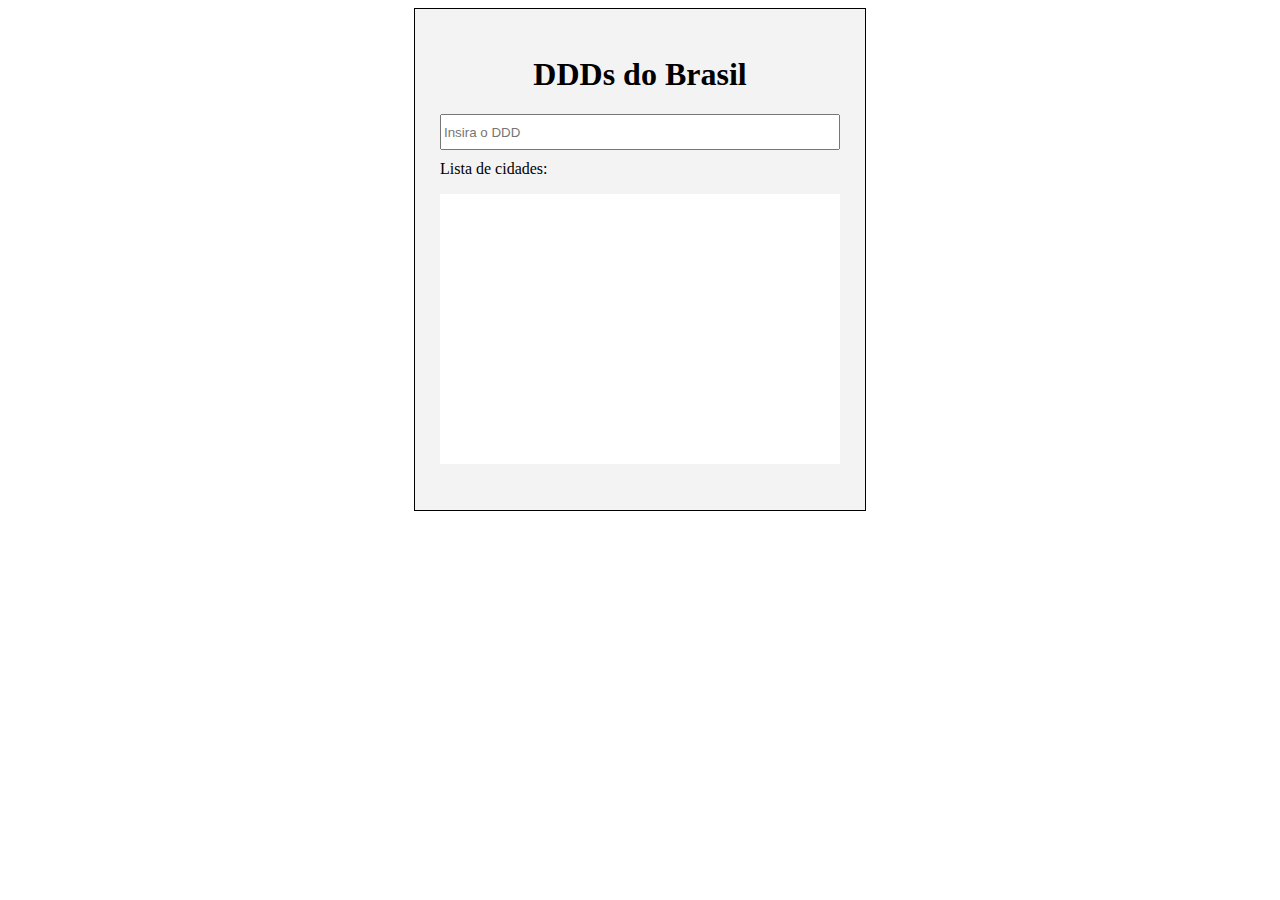
<file: docs/index.html>
<!DOCTYPE html>
<html>
<head>
	<style type="text/css">
		.content {
			max-width: 400px;
			max-height: 600px;
			margin: auto;
			background: #f3f3f3;
			height: 450px;
			padding: 2%;
			border: 1px solid;
		}

		.content h1 {
			text-align: center;

		}

		input[type=number] {
			width: 98%;
			height: 30px;
			margin-bottom: 10px;
			-moz-appearance: textfield;
		}

		ul {
			list-style-type: none;
			padding: 10px;
			height: 250px;
			background: #fff;
			overflow-y: auto;
		}

		li {
			height: 40px;
			margin: 15px 0 15px 0;
			border-bottom: 1px solid;
		}

		input::-webkit-outer-spin-button,
		input::-webkit-inner-spin-button {
			-webkit-appearance: none;
			margin: 0;
		}

	</style>
</head>

<body>
	<div class='content'>
		<div class="row">
			<div class="col-12">
				<h1> DDDs do Brasil </h1>
				<input type="number" min="0" id='ddd' placeholder="Insira o DDD"/>
			</div>
		</div>
		<div class="row">
			<div class="col-12">
				<div class="to-do-list-box">
					<label>Lista de cidades:</label>
					<ul id="cityList">
					</ul>
				</div>
			</div>
		</div>
	</div>
	<script type="text/javascript">
		const ul = document.getElementById("cityList");
		const input = document.getElementById('ddd');

		input.addEventListener("input", buscaDadosApi);
		function buscaDadosApi(evento) {
			fetch(`https://brasilapi.com.br/api/ddd/v1/${evento.target.value}`)
				.then(resposta => resposta.json())
				.then(preencheLista)
				.catch(requestError);
		}

		function requestError({ message }) {
			ul.replaceChildren(createItemEl(message));
		}

		function preencheLista(dados) {
			if (dados.cities) {
				const items = dados.cities.map(createItemEl);
				if (items.length) return ul.replaceChildren(...items);
			}

			requestError(dados)
		}

		function createItemEl(itemValue) {
			const li = document.createElement("li");
			li.innerText = itemValue;
			return li;
		}
	</script>
</body>
</html>
</file>
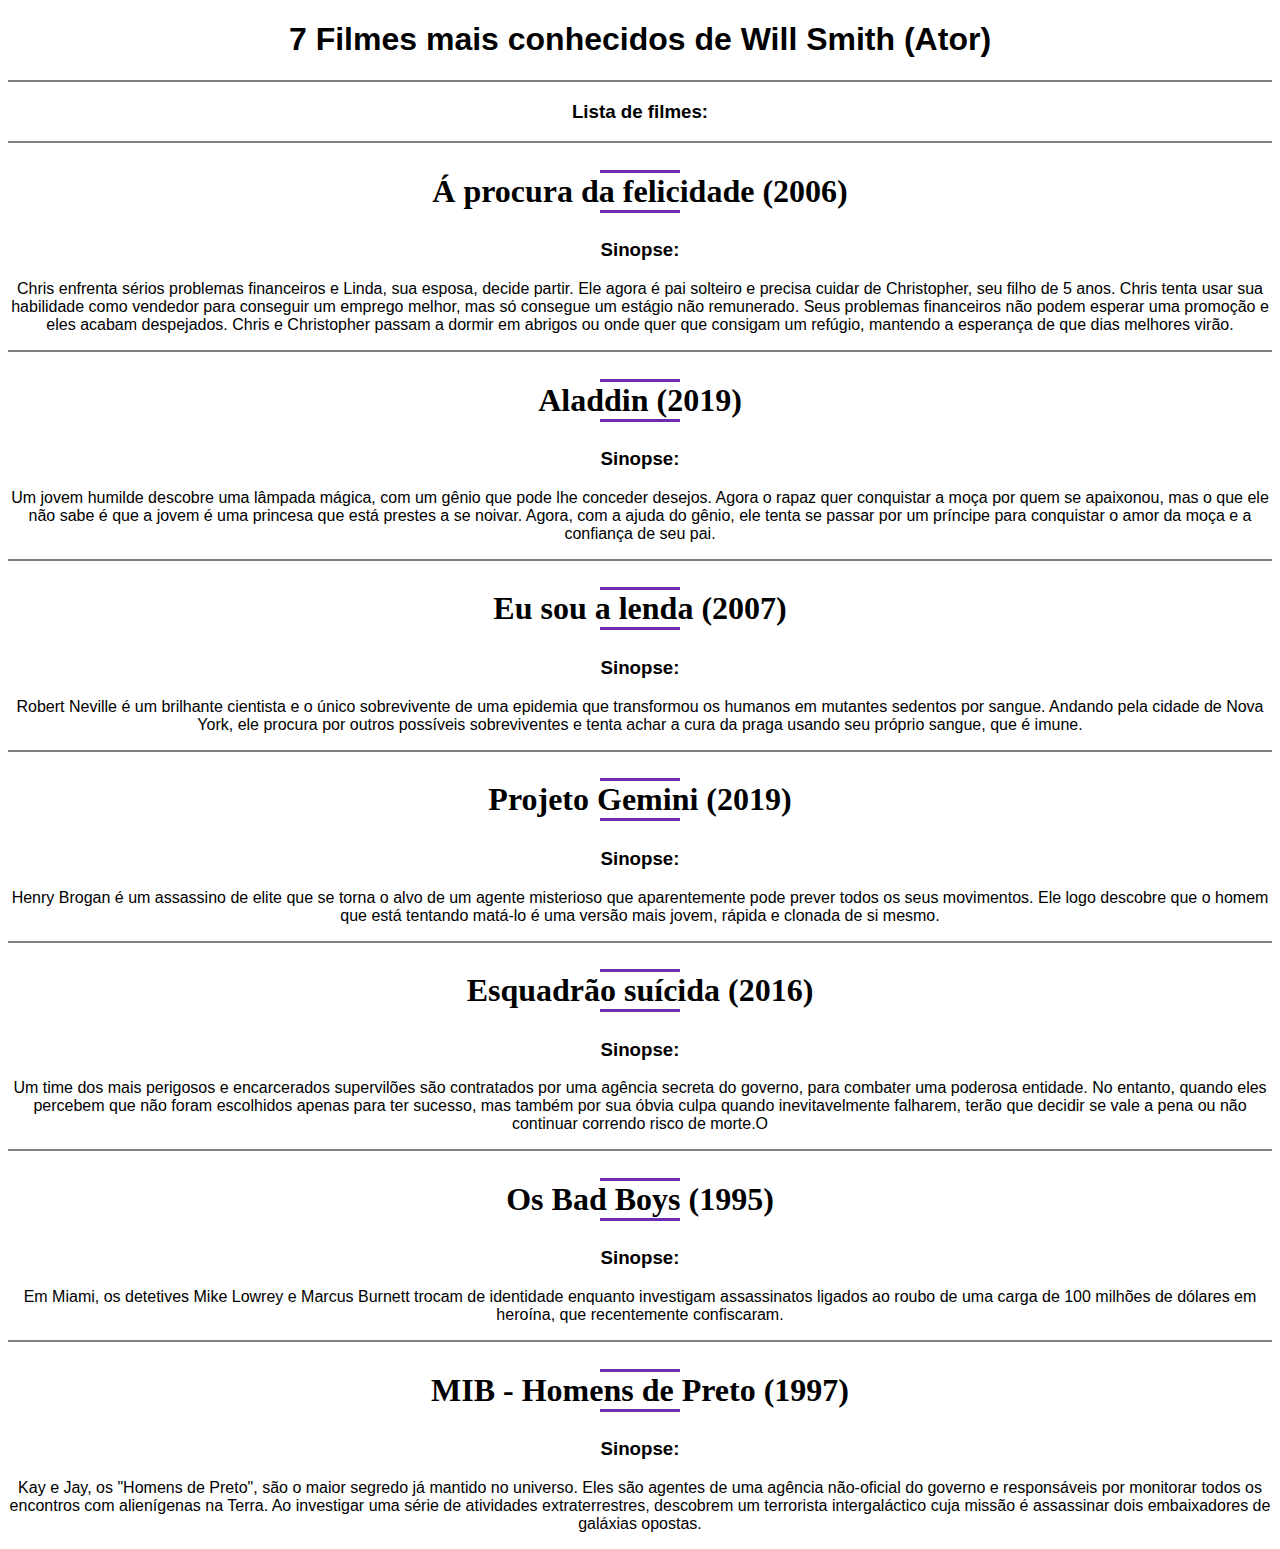
<file: sumário/index.html>
<!DOCTYPE html>
<html>
<head>
	<meta charset="utf-8">
	<title>Tarefa</title>
	<link rel='icon' type'image/jpg' href="877708424236916746.png">
	<script type="text/javascript" src="script.js"></script>
	<link rel="stylesheet" type="text/css" href="styles.css">
</head>
	<body>
		<div class="bg" id="maindiv">
			<h1>7 Filmes mais conhecidos de Will Smith (Ator)</h1>
			<hr>
			<h3>Lista de filmes:</h3>
			<ol></ol>
			<hr>
			<h2>Á procura da felicidade (2006)</h2>
			<h3>Sinopse:</h3>
			<p>Chris enfrenta sérios problemas financeiros e Linda, sua esposa, decide partir. Ele agora é pai solteiro e precisa cuidar de Christopher, seu filho de 5 anos. Chris tenta usar sua habilidade como vendedor para conseguir um emprego melhor, mas só consegue um estágio não remunerado. Seus problemas financeiros não podem esperar uma promoção e eles acabam despejados. Chris e Christopher passam a dormir em abrigos ou onde quer que consigam um refúgio, mantendo a esperança de que dias melhores virão.</p>
			<hr>
			<h2>Aladdin (2019)</h2>
			<h3>Sinopse:</h3>
			<p>Um jovem humilde descobre uma lâmpada mágica, com um gênio que pode lhe conceder desejos. Agora o rapaz quer conquistar a moça por quem se apaixonou, mas o que ele não sabe é que a jovem é uma princesa que está prestes a se noivar. Agora, com a ajuda do gênio, ele tenta se passar por um príncipe para conquistar o 
			amor da moça e a confiança de seu pai.</p>
			<hr>
			<h2>Eu sou a lenda (2007)</h2>
			<h3>Sinopse:</h3>
			<p>Robert Neville é um brilhante cientista e o único sobrevivente de uma epidemia que transformou os humanos em mutantes sedentos por sangue. Andando pela cidade de Nova York, ele procura por outros possíveis sobreviventes e tenta achar a cura da praga usando seu próprio sangue, que é imune.</p>
			<hr>
			<h2>Projeto Gemini (2019)</h2>
			<h3>Sinopse:</h3>
			<p>Henry Brogan é um assassino de elite que se torna o alvo de um agente misterioso que aparentemente pode prever todos os seus movimentos. Ele logo descobre que o homem que está tentando matá-lo é uma versão mais jovem, rápida e clonada de si mesmo.</p>
			<hr>
			<h2>Esquadrão suícida (2016)</h2>
			<h3>Sinopse:</h3>
			<p>Um time dos mais perigosos e encarcerados supervilões são contratados por uma agência secreta do governo, para combater uma poderosa entidade. No entanto, quando eles percebem que não foram escolhidos apenas para ter sucesso, mas também por sua óbvia culpa quando inevitavelmente falharem, terão que decidir 
			se vale a pena ou não continuar correndo risco de morte.O</p>
			<hr>
			<h2>Os Bad Boys (1995)</h2>
			<h3>Sinopse:</h3>
			<p>Em Miami, os detetives Mike Lowrey e Marcus Burnett trocam de identidade enquanto investigam assassinatos ligados ao roubo de uma carga de 100 milhões de dólares em heroína, que recentemente confiscaram.</p>
			<hr>
			<h2>MIB - Homens de Preto (1997)</h2>
			<h3>Sinopse:</h3>
			<p>Kay e Jay, os "Homens de Preto", são o maior segredo já mantido no universo. Eles são agentes de uma agência não-oficial do governo e responsáveis por monitorar todos os encontros com alienígenas na Terra. Ao investigar uma série de atividades extraterrestres, descobrem um terrorista intergaláctico cuja missão é assassinar dois embaixadores de galáxias opostas.</p>			
		</div>
	</body>
</html>
</file>
<file: sumário/styles.css>
.maindiv {
	height: 1950px;
	background-attachment:hover;
    background-repeat:no-repeat;
    background-color:#FFFFFF;
	background-size: cover;
}

h2 {
	
	color: #000000;
	font-size: 2em;
	text-align: center;
}

a{
	font-family:Arial;
	font-size:20px;
	text-transform:uppercase;
	font-weight:700;
	border:none;
	padding:10px;
	cursor:pointer;
	display:inline-block;
	text-decoration:none;
	text-align: center;
}
a{
	background-color:#00B2EE;
	color:000;
	box-shadow:0 5px 0 #009ACD;
	text-align: center;
}
a:hover{
	background-color:#009ACD;
	color:000;
	box-shadow:0 5px 0 #00688B;
}
a:active{
	position:relative;
	top:5px;
	box-shadow:none;
	
}

h1 {
	color: #000000;
	text-align: center;
	font-family: sans-serif;
	font-weight: bold;
}

h2:after, h2:before {
	content: '';
	display: block;
	width: 80px;
	height: 3px;
	background: #6d2db0;
	margin: 0 auto;
	text-align: center;
}

h3 {
	color: #000000;
	text-align: center;
	font-family: sans-serif;
	font-weight: bold;
}

ol {
	text-align: center;
	list-style: block;
	list-style-position: inside;
}

li {
	font-family: sans-serif;
	text-align: center;
}

p {
	color: #000000;
	font-family: sans-serif;
	text-align: center;
}

hr {
	border: 1px solid;
}

a {
	color:#000000;
}
</file>
